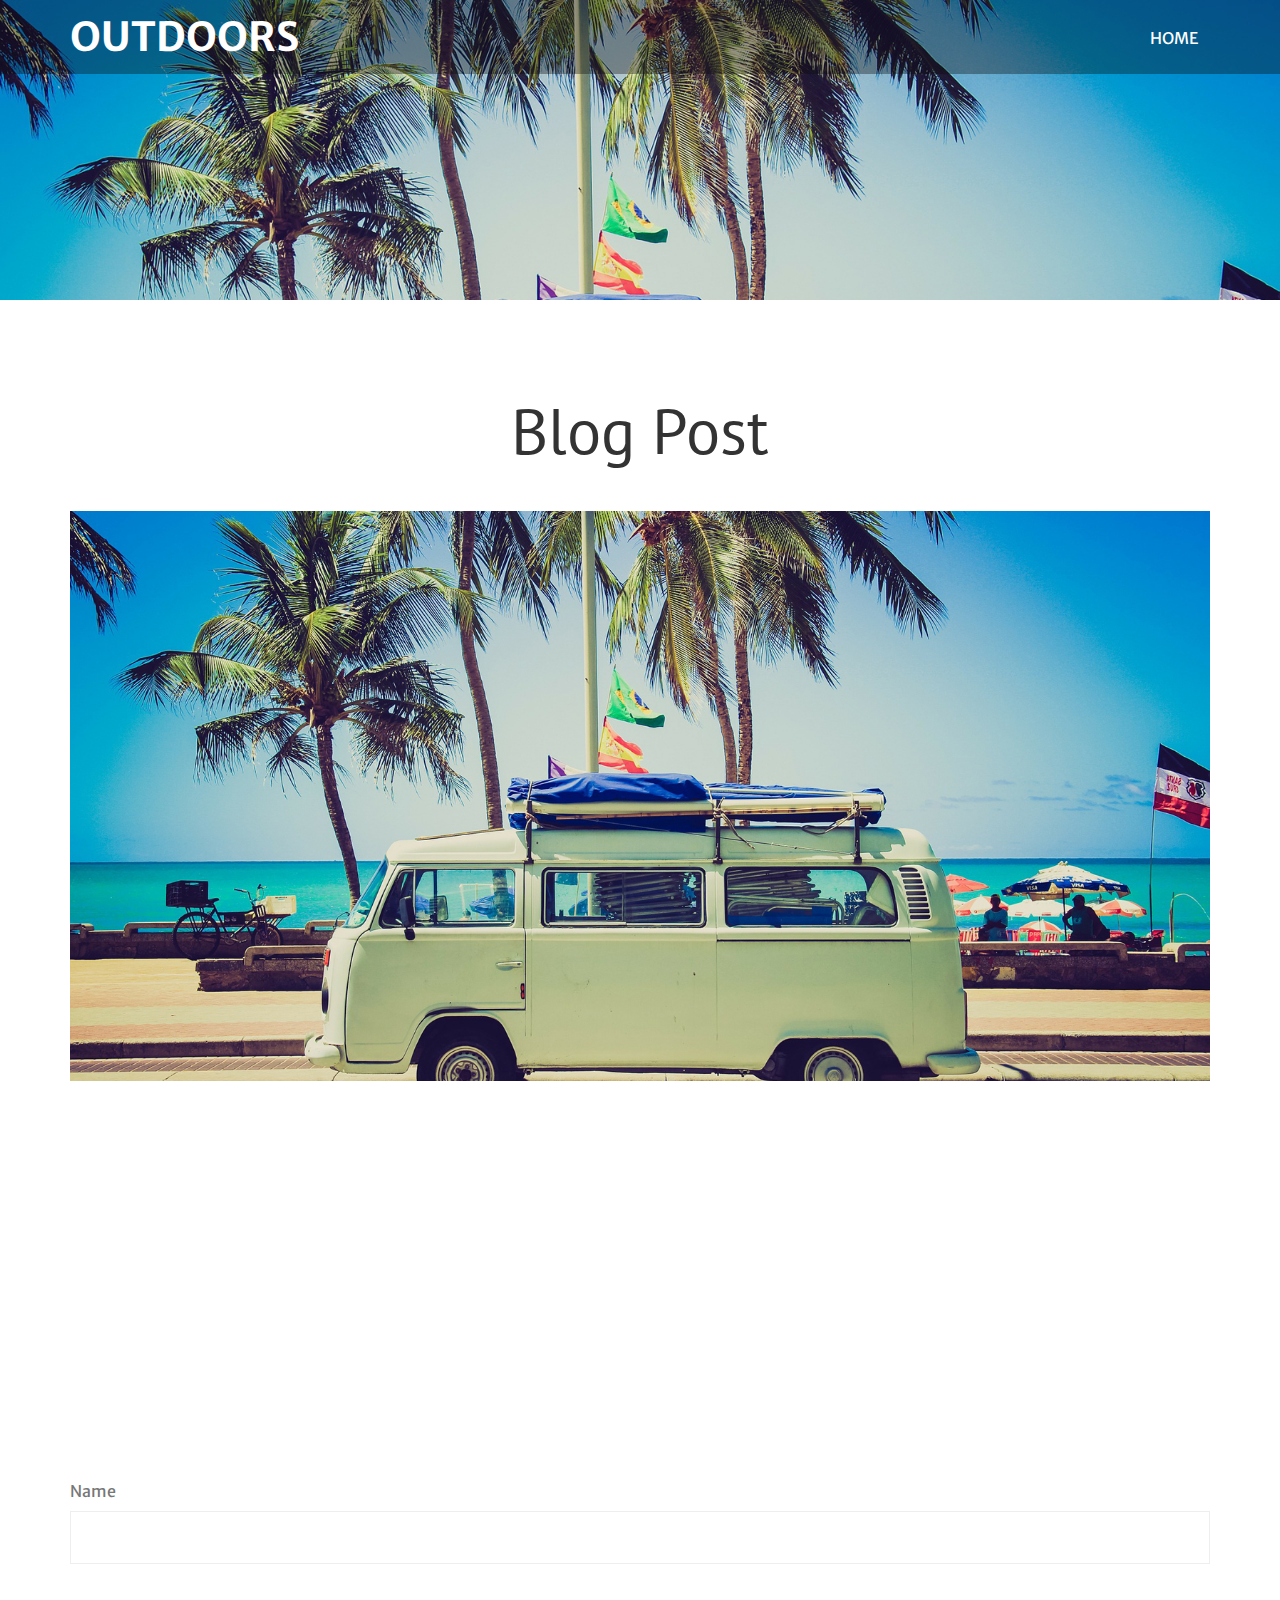
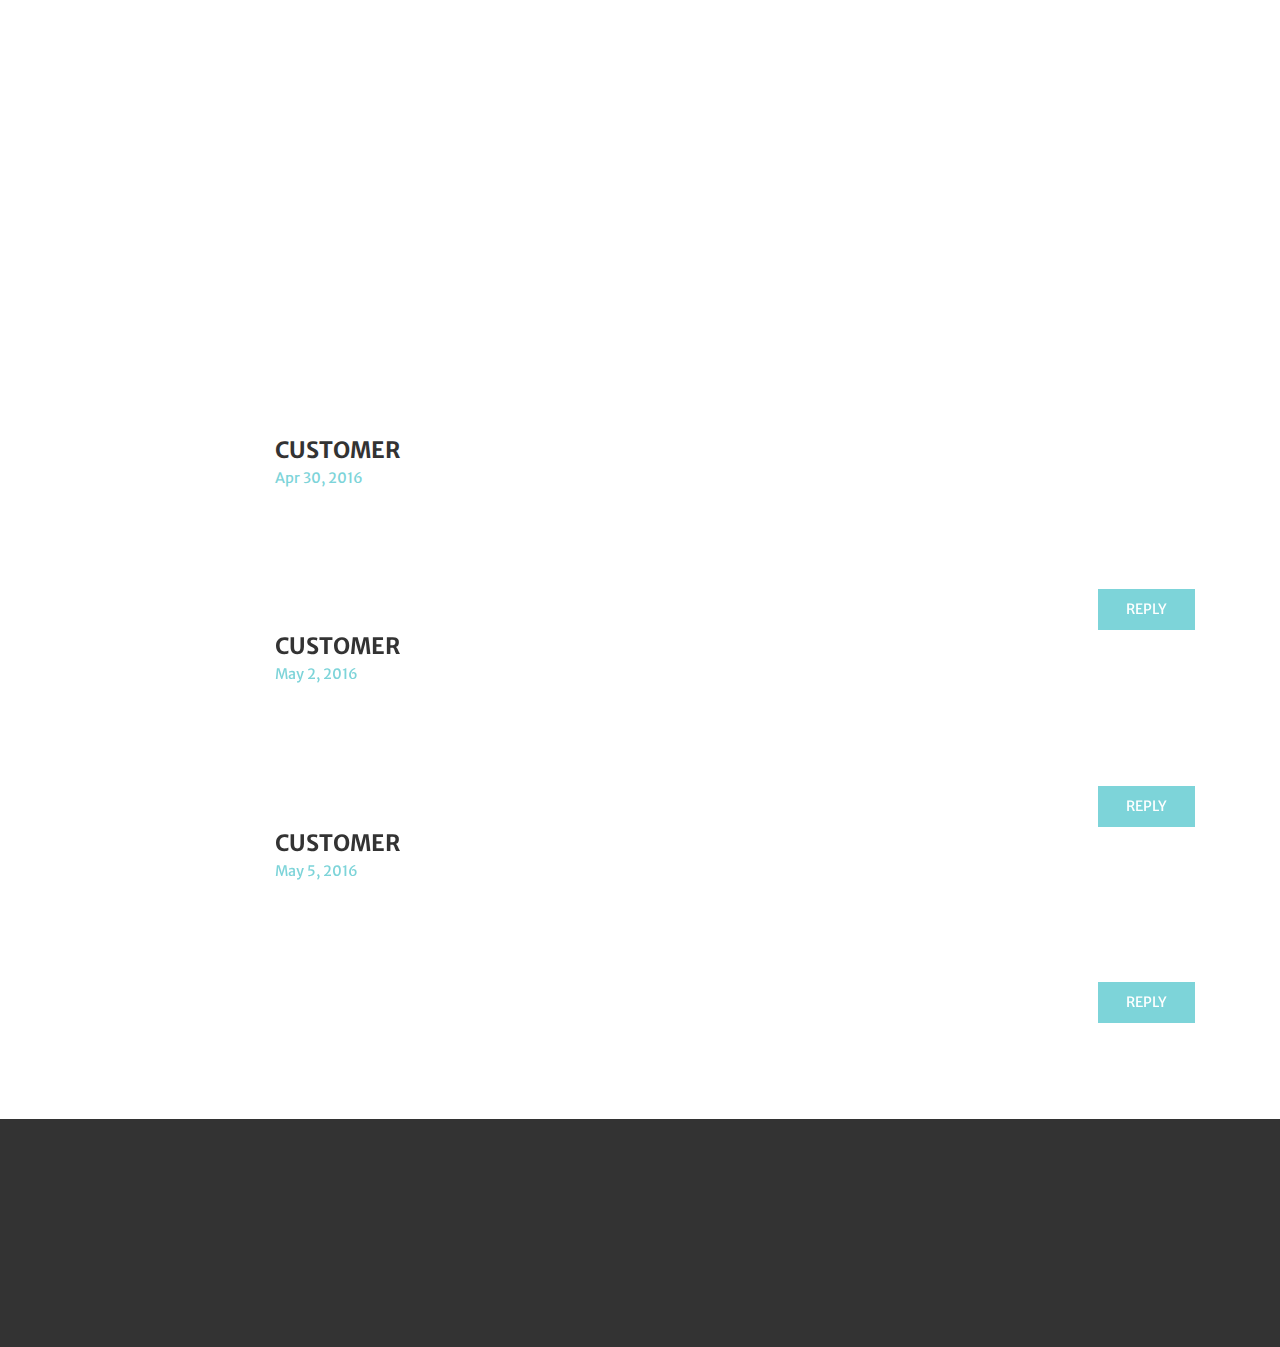
<file: templates/single.html>
<!DOCTYPE HTML>
<html>
<head>
    <title>Single</title>
    <meta name="viewport" content="width=device-width, initial-scale=1">
    <meta http-equiv="Content-Type" content="text/html; charset=utf-8"/>
    <meta name="keywords" content=""/>
    <script type="applisalonion/x-javascript">
         addEventListener("load", function() { setTimeout(hideURLbar, 0); }, false); function hideURLbar(){ window.scrollTo(0,1); }

    </script>
    <link href="../static/css/bootstrap.css" rel='stylesheet' type='text/css'/>
    <!-- Custom Theme files -->
    <link href="../static/css/iconeffects.css" rel='stylesheet' type='text/css'/>
    <link href="../static/css/style.css" rel='stylesheet' type='text/css'/>
    <link rel="stylesheet" href="../static/css/swipebox.css">
    <script src="../static/js/jquery-1.11.1.min.js"></script>
    <script type="text/javascript" src="../static/js/move-top.js"></script>
    <script type="text/javascript" src="../static/js/easing.js"></script>
    <!--/web-font-->
    <link href='http://fonts.useso.com/css?family=PT+Sans:400,400italic,700,700italic' rel='stylesheet' type='text/css'>
    <link href='http://fonts.useso.com/css?family=Merriweather+Sans:400,300,700' rel='stylesheet' type='text/css'>
    <!--/script-->
    <script type="text/javascript">
        jQuery(document).ready(function ($) {
            $(".scroll").click(function (event) {
                event.preventDefault();
                $('html,body').animate({scrollTop: $(this.hash).offset().top}, 900);
            });
        });
    </script>
    <!--animate-->
    <link href="../static/css/animate.css" rel="stylesheet" type="text/css" media="all">
    <script src="../static/js/wow.min.js"></script>
    <script>
        new WOW().init();
    </script>
    <!--//animate-->

</head>
<body>
<!--start-home-->
<div class="banner two" id="home">
    <div class="header-bottom">
        <div class="container">
            <div class="fixed-header">
                <!--logo-->
                <div class="logo">
                    <a href="index.html"><h1>O<span>utdoors</span></h1></a>
                </div>
                <!--//logo-->
                <div class="top-menu">
                    <span class="menu"> </span>
                    <nav class="link-effect-4" id="link-effect-4">
                        <ul>
                            <li class="active"><a data-hover="home" href="../templates/index.html">home</a></li>

                        </ul>
                    </nav>
                </div>
                <!-- script-for-menu -->
                <script>
                    $("span.menu").click(function () {
                        $(".top-menu ul").slideToggle("slow", function () {
                        });
                    });
                </script>
                <!-- script-for-menu -->

                <div class="clearfix"></div>
                <script>
                    $(document).ready(function () {
                        var navoffeset = $(".header-bottom").offset().top;
                        $(window).scroll(function () {
                            var scrollpos = $(window).scrollTop();
                            if (scrollpos >= navoffeset) {
                                $(".header-bottom").addClass("fixed");
                            } else {
                                $(".header-bottom").removeClass("fixed");
                            }
                        });

                    });
                </script>
            </div>
        </div>
    </div>
</div>

<!--blog-section-->
<div class="blog-section">
    <div class="container">
        <h2 class="single">Blog Post</h2>
        <div class="blog-top">
            <div class="blog-single">
                <div class="single-img">
                    <a href="#">
                        <img src="../static/images/banner.jpg" alt="">
                    </a>
                    <h3 class="wow slideInUp" data-wow-duration="1s" data-wow-delay=".3s">It is established fact that a
                        reader will distract.</h3>
                    <p class="post wow slideInDown" data-wow-duration="1s" data-wow-delay=".3s">Posted on Mar 30, 2016
                        by <a href="#">Admin</a></p>
                    <p Class="wow slideInUp" data-wow-duration="1s" data-wow-delay=".3s">Lorem ipsum dolor sit amet,
                        consectetur adipisicing elit, sed do eiusmod tempor incididunt ut labore,consectetur adipisicing
                        elit, sed do eiusmod tempor incididunt ut labore et dolore magna aliqua. Ut enim ad minim
                        veniam, quis nostrud exercitation ullamco laboris nisi ut aliquip ex ea commodo sed do eiusmod
                        tempor incididunt ut labore et dolore magna aliqua. Ut enim ad minim veniam, quis nostrud
                        exercitation consequat.Lorem ipsum dolor sit amet, consectetur adipisicing elit, sed do eiusmod
                        tempor incididunt ut labore,consectetur adipisicing elit, sed do eiusmod tempor incididunt ut
                        labore et dolore magna aliqua. Ut enim ad minim veniam, quis nostrud exercitation ullamco
                        laboris nisi ut aliquip ex ea commodo sed do eiusmod tempor incididunt ut labore et dolore magna
                        aliqua. Ut enim ad minim veniam, quis nostrud exercitation consequat.</p>
                </div>

            </div>
            <div class="single">
                <div class="leave">
                    <h4 class="wow slideInUp" data-wow-duration="1s" data-wow-delay=".3s">Leave a comment</h4>
                </div>
                <form id="commentform">
                    <p class="comment-form-author-name"><label for="author">Name</label>
                        <input id="author" name="author" type="text" value="" size="30" aria-required="true"
                               required="">
                    </p>
                    <p class="comment-form-email wow slideInDown" data-wow-duration="1s" data-wow-delay=".3s">
                        <label class="email">Email</label>
                        <input id="email" name="email" type="text" value="" size="30" aria-required="true" required="">
                    </p>
                    <p class="comment-form-comment wow slideInUp" data-wow-duration="1s" data-wow-delay=".3s">
                        <label class="comment">Comment</label>
                        <textarea></textarea>
                    </p>
                    <div class="clearfix"></div>
                    <p class="form-submit wow shake" data-wow-duration="1s" data-wow-delay=".3s">
                        <input name="submit" type="submit" id="submit" value="Send">
                    </p>
                    <div class="clearfix"></div>
                </form>
                <div class="single_grid2">
                    <h4 class="tz-title-4 tzcolor-blue wow slideInUp" data-wow-duration="1s" data-wow-delay=".3s">
                        Comments
                    </h4>
                    <ul class="list">
                        <li>
                            <div class="col-md-2 preview wow fadeInDown" data-wow-duration="1s" data-wow-delay=".3s"><a
                                    href="#"><img src="../static/images/co.png" class="img-responsive" alt=""></a></div>
                            <div class="col-md-10 data">
                                <div class="title"><a href="#">Customer</a><br><span class="m_14">Apr 30, 2016</span>
                                </div>
                                <p class="wow fadeInDown" data-wow-duration="1s" data-wow-delay=".3s">Lorem Ipsum is not
                                    simply random text. It has roots in a piece of classical Latin literature from 45
                                    BC, making it over 2000 years old. Richard McClintock, a Latin professor at
                                    Hampden-Sydney College in Virginia, looked up one of the more obscure Latin words,
                                    consectetur, from a Lorem Ipsum passage, and going through the cites of the word in
                                    classical literature</p>
                                <h5 class="m_26"><a href="#" class="hvr-bounce-to-bottom">Reply</a></h5>
                            </div>
                            <div class="clearfix"></div>
                        </li>
                        <li>
                            <div class="col-md-2 preview wow fadeInUp" data-wow-duration="1s" data-wow-delay=".3s"><a
                                    href="#"><img src="../static/images/co.png" class="img-responsive" alt=""></a></div>
                            <div class="col-md-10 data">
                                <div class="title"><a href="#">Customer</a><br><span class="m_14">May 2, 2016</span>
                                </div>
                                <p class="wow fadeInUp" data-wow-duration="1s" data-wow-delay=".3s">Lorem Ipsum is not
                                    simply random text. It has roots in a piece of classical Latin literature from 45
                                    BC, making it over 2000 years old. Richard McClintock, a Latin professor at
                                    Hampden-Sydney College in Virginia, looked up one of the more obscure Latin words,
                                    consectetur, from a Lorem Ipsum passage, and going through the cites of the word in
                                    classical literature</p>
                                <h5 class="m_26"><a href="#" class="hvr-bounce-to-bottom">Reply</a></h5>
                            </div>
                            <div class="clearfix"></div>
                        </li>
                        <li>
                            <div class="col-md-2 preview wow fadeInDown" data-wow-duration="1s" data-wow-delay=".3s"><a
                                    href="#"><img src="../static/images/co.png" class="img-responsive" alt=""></a></div>
                            <div class="col-md-10 data">
                                <div class="title"><a href="#">Customer</a><br><span class="m_14">May 5, 2016</span>
                                </div>
                                <p class="wow fadeInDown" data-wow-duration="1s" data-wow-delay=".3s">Lorem Ipsum is not
                                    simply random text. It has roots in a piece of classical Latin literature from 45
                                    BC, making it over 2000 years old. Richard McClintock, a Latin professor at
                                    Hampden-Sydney College in Virginia, looked up one of the more obscure Latin words,
                                    consectetur, from a Lorem Ipsum passage, and going through the cites of the word in
                                    classical literature</p>
                                <h5 class="m_26"><a href="#" class="hvr-bounce-to-bottom">Reply</a></h5>
                            </div>
                            <div class="clearfix"></div>
                        </li>
                    </ul>
                </div>
            </div>

        </div>
    </div>
</div>
<!--footer-->
<div class="footer text-center">
    <div class="container">
        <p class="copy-right wow fadeInUp" data-wow-duration="1s" data-wow-delay=".3s">Copyright &copy; 2016.Company
            name All rights reserved.<a target="_blank" href="http://www.freemoban.com/">www.freemoban.com</a></p>
        <ul class="social wow slideInDown" data-wow-duration="1s" data-wow-delay=".3s">
            <li><a href="#" class="tw"></a></li>
            <li><a href="#" class="fb"> </a></li>
            <li><a href="#" class="in"> </a></li>
            <li><a href="#" class="dott"></a></li>
            <div class="clearfix"></div>
        </ul>
    </div>
</div>
<!--start-smooth-scrolling-->
<script type="text/javascript">
    $(document).ready(function () {
        /*
        var defaults = {
              containerID: 'toTop', // fading element id
            containerHoverID: 'toTopHover', // fading element hover id
            scrollSpeed: 1200,
            easingType: 'linear'
         };
        */

        $().UItoTop({easingType: 'easeOutQuart'});

    });
</script>
<!--end-smooth-scrolling-->
<a href="#home" id="toTop" class="scroll" style="display: block;"> <span id="toTopHover"
                                                                         style="opacity: 1;"> </span></a>

</body>
</html>
</file>
<file: static/css/iconeffects.css>
@font-face {
	font-family: 'ecoicon';
	src:url('../fonts/ecoicons/ecoicon.eot');
	src:url('../fonts/ecoicons/ecoicon.eot?#iefix') format('embedded-opentype'),
		url('../fonts/ecoicons/ecoicon.woff') format('woff'),
		url('../fonts/ecoicons/ecoicon.ttf') format('truetype'),
		url('../fonts/ecoicons/ecoicon.svg#ecoicon') format('svg');
	font-weight: normal;
	font-style: normal;
}

.hi-icon-wrap {
	text-align: center;
	margin: 0 auto;
	padding: 2em 0 3em;
}

.hi-icon {
	display: inline-block;
	font-size: 0px;
	cursor: pointer;
	margin: 15px 30px;
	width: 90px;
    height: 90px;
	border-radius: 50%;
	-webkit-border-radius: 50%;
	-moz-border-radius: 50%;
	-o-border-radius: 50%;
	text-align: center;
	position: relative;
	z-index: 1;
	color: #fff;
}

.hi-icon:after {
	pointer-events: none;
	position: absolute;
	width: 100%;
	height: 100%;
	border-radius: 50%;
	content: '';
	-webkit-box-sizing: content-box; 
	-moz-box-sizing: content-box; 
	box-sizing: content-box;
}

.hi-icon:before {
	font-family: 'ecoicon';
	speak: none;
	font-size: 48px;
	line-height: 90px;
	font-style: normal;
	font-weight: normal;
	font-variant: normal;
	text-transform: none;
	display: block;
	-webkit-font-smoothing: antialiased;
}

.hi-icon-mobile:before {
	content: "\e009";
}

.hi-icon-screen:before {
	content: "\e00a";
}

.hi-icon-earth:before {
	content: "\e002";
}

.hi-icon-support:before {
	content: "\e000";
}

.hi-icon-locked:before {
	content: "\e001";
}

.hi-icon-cog:before {
	content: "\e003";
}

.hi-icon-clock:before {
	content: "\e004";
}

.hi-icon-videos:before {
	content: "\e005";
}

.hi-icon-list:before {
	content: "\e006";
}

.hi-icon-refresh:before {
	content: "\e007";
}

.hi-icon-images:before {
	content: "\e008";
}

.hi-icon-pencil:before {
	content: "\e00b";
}

.hi-icon-link:before {
	content: "\e00c";
}

.hi-icon-mail:before {
	content: "\e00d";
}

.hi-icon-location:before {
	content: "\e00e";
}

.hi-icon-archive:before {
	content: "\e00f";
}

.hi-icon-chat:before {
	content: "\e010";
}

.hi-icon-bookmark:before {
	content: "\e011";
}

.hi-icon-user:before {
	content: "\e012";
}

.hi-icon-contract:before {
	content: "\e013";
}

.hi-icon-star:before {
	content: "\e014";
}

/* Effect 1 */
.hi-icon-effect-1 .hi-icon {
	background: rgba(255,255,255,0.1);
	-webkit-transition: background 0.2s, color 0.2s;
	-moz-transition: background 0.2s, color 0.2s;
	transition: background 0.2s, color 0.2s;
}

.hi-icon-effect-1 .hi-icon:after {
	top: -7px;
	left: -7px;
	padding: 7px;
	box-shadow: 0 0 0 4px #fff;
	-webkit-transition: -webkit-transform 0.2s, opacity 0.2s;
	-webkit-transform: scale(.8);
	-moz-transition: -moz-transform 0.2s, opacity 0.2s;
	-moz-transform: scale(.8);
	-ms-transform: scale(.8);
	transition: transform 0.2s, opacity 0.2s;
	transform: scale(.8);
	opacity: 0;
}

/* Effect 1a */
.hi-icon-effect-1a .hi-icon:hover {
	background: rgba(255,255,255,1);
	color: #41ab6b;
}

.hi-icon-effect-1a .hi-icon:hover:after {
	-webkit-transform: scale(1);
	-moz-transform: scale(1);
	-ms-transform: scale(1);
	transform: scale(1);
	opacity: 1;
}

/* Effect 1b */
.hi-icon-effect-1b .hi-icon:hover {
	background: rgba(255,255,255,1);
	color: #41ab6b;
}

.hi-icon-effect-1b .hi-icon:after {
	-webkit-transform: scale(1.2);
	-moz-transform: scale(1.2);
	-ms-transform: scale(1.2);
	transform: scale(1.2);
}

.hi-icon-effect-1b .hi-icon:hover:after {
	-webkit-transform: scale(1);
	-moz-transform: scale(1);
	-ms-transform: scale(1);
	transform: scale(1);
	opacity: 1;
}

/* Effect 2 */
.hi-icon-effect-2 .hi-icon {
	color: #eea303;
	box-shadow: 0 0 0 3px #fff;
	-webkit-transition: color 0.3s;
	-moz-transition: color 0.3s;
	transition: color 0.3s;
}

.hi-icon-effect-2 .hi-icon:after {
	top: -2px;
	left: -2px;
	padding: 2px;
	z-index: -1;
	background: #fff;
	-webkit-transition: -webkit-transform 0.2s, opacity 0.2s;
	-moz-transition: -moz-transform 0.2s, opacity 0.2s;
	transition: transform 0.2s, opacity 0.2s;
}

/* Effect 2a */
.hi-icon-effect-2a .hi-icon:hover {
	color: #eea303;
}

.hi-icon-effect-2a .hi-icon:hover:after {
	-webkit-transform: scale(0.85);
	-moz-transform: scale(0.85);
	-ms-transform: scale(0.85);
	transform: scale(0.85);
}

/* Effect 2b */
.hi-icon-effect-2b .hi-icon:hover:after {
	-webkit-transform: scale(0);
	-moz-transform: scale(0);
	-ms-transform: scale(0);
	transform: scale(0);
	opacity: 0;
	-webkit-transition: -webkit-transform 0.4s, opacity 0.2s;
	-moz-transition: -moz-transform 0.4s, opacity 0.2s;
	transition: transform 0.4s, opacity 0.2s;
}

.hi-icon-effect-2b .hi-icon:hover {
	color: #fff;
}

/* Effect 3 */
.hi-icon-effect-3 .hi-icon {
	box-shadow: 0 0 0 4px #fff;
	-webkit-transition: color 0.3s;
	-moz-transition: color 0.3s;
	transition: color 0.3s;
}

.hi-icon-effect-3 .hi-icon:after {
	top: -2px;
	left: -2px;
	padding: 2px;
	z-index: -1;
	background: #fff;
	-webkit-transition: -webkit-transform 0.2s, opacity 0.3s;
	-moz-transition: -moz-transform 0.2s, opacity 0.3s;
	transition: transform 0.2s, opacity 0.3s;
}

/* Effect 3a */
.hi-icon-effect-3a .hi-icon {
	color: #f06060;
}

.hi-icon-effect-3a .hi-icon:hover {
	color: #fff;
}

.hi-icon-effect-3a .hi-icon:hover:after {
	-webkit-transform: scale(1.3);
	-moz-transform: scale(1.3);
	-ms-transform: scale(1.3);
	transform: scale(1.3);
	opacity: 0;
}

/* Effect 3b */
.hi-icon-effect-3b .hi-icon {
	color: #fff;
}

.hi-icon-effect-3b .hi-icon:hover {
	color: #f06060;
}

.hi-icon-effect-3b .hi-icon:after {
	-webkit-transform: scale(1.3);
	-moz-transform: scale(1.3);
	-ms-transform: scale(1.3);
	transform: scale(1.3);
	opacity: 0;
}

.hi-icon-effect-3b .hi-icon:hover:after {
	-webkit-transform: scale(1);
	-moz-transform: scale(1);
	-ms-transform: scale(1);
	transform: scale(1);
	opacity: 1;
}

/* Effect 4 */
.hi-icon-effect-4 .hi-icon {
	width: 92px;
	height: 92px;
	box-shadow: 0 0 0 4px rgba(255,255,255,1);	
}

.hi-icon-effect-4a .hi-icon {
	-webkit-transition: box-shadow 0.2s;
	-moz-transition: box-shadow 0.2s;
	transition: box-shadow 0.2s;
}

.hi-icon-effect-4 .hi-icon:before {
	line-height: 92px;
}

.hi-icon-effect-4 .hi-icon:after {
	top: -4px;
	left: -4px;
	padding: 0;
	z-index: 10;
	border: 4px dashed #fff;
}

.hi-icon-effect-4 .hi-icon:hover {
	box-shadow: 0 0 0 0 rgba(255,255,255,0);
	color: #fff;
}

/* Effect 4b */
.hi-icon-effect-4b .hi-icon:hover {
	-webkit-transition: box-shadow 0.2s;
	-moz-transition: box-shadow 0.2s;
	transition: box-shadow 0.2s;
}

.hi-icon-effect-4b .hi-icon:hover:after {
	-webkit-animation: spinAround 9s linear infinite;
	-moz-animation: spinAround 9s linear infinite;
	animation: spinAround 9s linear infinite;
}

@-webkit-keyframes spinAround {
	from {
		-webkit-transform: rotate(0deg)
	}
	to {
		-webkit-transform: rotate(360deg);
	}
}
@-moz-keyframes spinAround {
	from {
		-moz-transform: rotate(0deg)
	}
	to {
		-moz-transform: rotate(360deg);
	}
}
@keyframes spinAround {
	from {
		transform: rotate(0deg)
	}
	to {
		transform: rotate(360deg);
	}
}

/* Effect 5 */
.hi-icon-effect-5 .hi-icon {
	box-shadow: 0 0 0 4px rgba(255,255,255,1);
	overflow: hidden;
	-webkit-transition: background 0.3s, color 0.3s, box-shadow 0.3s;
	-moz-transition: background 0.3s, color 0.3s, box-shadow 0.3s;
	transition: background 0.3s, color 0.3s, box-shadow 0.3s;
}

.hi-icon-effect-5 .hi-icon:after {
	display: none;
}

.hi-icon-effect-5 .hi-icon:hover {
	background: rgba(255,255,255,1);
	color: #702fa8;
	box-shadow: 0 0 0 8px rgba(255,255,255,0.3);
}

.hi-icon-effect-5a .hi-icon:hover:before {
	-webkit-animation: toRightFromLeft 0.3s forwards;
	-moz-animation: toRightFromLeft 0.3s forwards;
	animation: toRightFromLeft 0.3s forwards;
}

@-webkit-keyframes toRightFromLeft {
	49% {
		-webkit-transform: translate(100%);
	}
	50% {
		opacity: 0;
		-webkit-transform: translate(-100%);
	}
	51% {
		opacity: 1;
	}
}
@-moz-keyframes toRightFromLeft {
	49% {
		-moz-transform: translate(100%);
	}
	50% {
		opacity: 0;
		-moz-transform: translate(-100%);
	}
	51% {
		opacity: 1;
	}
}
@keyframes toRightFromLeft {
	49% {
		transform: translate(100%);
	}
	50% {
		opacity: 0;
		transform: translate(-100%);
	}
	51% {
		opacity: 1;
	}
}

.hi-icon-effect-5b .hi-icon:hover:before {
	-webkit-animation: toLeftFromRight 0.3s forwards;
	-moz-animation: toLeftFromRight 0.3s forwards;
	animation: toLeftFromRight 0.3s forwards;
}

@-webkit-keyframes toLeftFromRight {
	49% {
		-webkit-transform: translate(-100%);
	}
	50% {
		opacity: 0;
		-webkit-transform: translate(100%);
	}
	51% {
		opacity: 1;
	}
}
@-moz-keyframes toLeftFromRight {
	49% {
		-moz-transform: translate(-100%);
	}
	50% {
		opacity: 0;
		-moz-transform: translate(100%);
	}
	51% {
		opacity: 1;
	}
}
@keyframes toLeftFromRight {
	49% {
		transform: translate(-100%);
	}
	50% {
		opacity: 0;
		transform: translate(100%);
	}
	51% {
		opacity: 1;
	}
}

.hi-icon-effect-5c .hi-icon:hover:before {
	-webkit-animation: toTopFromBottom 0.3s forwards;
	-moz-animation: toTopFromBottom 0.3s forwards;
	animation: toTopFromBottom 0.3s forwards;
}

@-webkit-keyframes toTopFromBottom {
	49% {
		-webkit-transform: translateY(-100%);
	}
	50% {
		opacity: 0;
		-webkit-transform: translateY(100%);
	}
	51% {
		opacity: 1;
	}
}
@-moz-keyframes toTopFromBottom {
	49% {
		-moz-transform: translateY(-100%);
	}
	50% {
		opacity: 0;
		-moz-transform: translateY(100%);
	}
	51% {
		opacity: 1;
	}
}
@keyframes toTopFromBottom {
	49% {
		transform: translateY(-100%);
	}
	50% {
		opacity: 0;
		transform: translateY(100%);
	}
	51% {
		opacity: 1;
	}
}

.hi-icon-effect-5d .hi-icon:hover:before {
	-webkit-animation: toBottomFromTop 0.3s forwards;
	-moz-animation: toBottomFromTop 0.3s forwards;
	animation: toBottomFromTop 0.3s forwards;
}

@-webkit-keyframes toBottomFromTop {
	49% {
		-webkit-transform: translateY(100%);
	}
	50% {
		opacity: 0;
		-webkit-transform: translateY(-100%);
	}
	51% {
		opacity: 1;
	}
}
@-moz-keyframes toBottomFromTop {
	49% {
		-moz-transform: translateY(100%);
	}
	50% {
		opacity: 0;
		-moz-transform: translateY(-100%);
	}
	51% {
		opacity: 1;
	}
}
@keyframes toBottomFromTop {
	49% {
		transform: translateY(100%);
	}
	50% {
		opacity: 0;
		transform: translateY(-100%);
	}
	51% {
		opacity: 1;
	}
}

/* Effect 6 */
.hi-icon-effect-6 .hi-icon {
	box-shadow: 0 0 0 4px rgba(255,255,255,1);
	-webkit-transition: background 0.2s, color 0.2s;
	-moz-transition: background 0.2s, color 0.2s;
	transition: background 0.2s, color 0.2s;
}

.hi-icon-effect-6 .hi-icon:hover {
	background: rgba(255,255,255,1);
	color: #64bb5d;
}

.hi-icon-effect-6 .hi-icon:hover:before {
	-webkit-animation: spinAround 2s linear infinite;
	-moz-animation: spinAround 2s linear infinite;
	animation: spinAround 2s linear infinite;
}

/* Effect 7 */
.hi-icon-effect-7 .hi-icon {
	box-shadow: 0 0 0 4px rgba(255,255,255,1);
	-webkit-transition: background 0.2s, color 0.2s;
	-moz-transition: background 0.2s, color 0.2s;
	transition: background 0.2s, color 0.2s;	
}

.hi-icon-effect-7 .hi-icon:hover {
	color: #fff;
}

.hi-icon-effect-7 .hi-icon:after {
	top: -8px;
	left: -8px;
	padding: 8px;
	z-index: -1;
	opacity: 0;
}

/* Effect 7a */
.hi-icon-effect-7a .hi-icon:after {
	box-shadow: 0 0 0 rgba(255,255,255,1);
	-webkit-transition: opacity 0.2s, box-shadow 0.2s;
	-moz-transition: opacity 0.2s, box-shadow 0.2s;
	transition: opacity 0.2s, box-shadow 0.2s;
}

.hi-icon-effect-7a .hi-icon:hover:after {
	opacity: 1;
	box-shadow: 3px 3px 0 rgba(255,255,255,1);
}

.hi-icon-effect-7a .hi-icon:before {
	-webkit-transform: scale(0.8);
	-moz-transform: scale(0.8);
	-ms-transform: scale(0.8);
	transform: scale(0.8);
	opacity: 0.7;
	-webkit-transition: -webkit-transform 0.2s, opacity 0.2s;
	-moz-transition: -moz-transform 0.2s, opacity 0.2s;
	transition: transform 0.2s, opacity 0.2s;
}

.hi-icon-effect-7a .hi-icon:hover:before {
	-webkit-transform: scale(1);
	-moz-transform: scale(1);
	-ms-transform: scale(1);
	transform: scale(1);
	opacity: 1;
}

/* Effect 7b */
.hi-icon-effect-7b .hi-icon:after {
	box-shadow: 3px 3px rgba(255,255,255,1);
	-webkit-transform: rotate(-90deg);
	-moz-transform: rotate(-90deg);
	-ms-transform: rotate(-90deg);
	transform: rotate(-90deg);
	-webkit-transition: opacity 0.2s, -webkit-transform 0.2s;
	-moz-transition: opacity 0.2s, -moz-transform 0.2s;
	transition: opacity 0.2s, transform 0.2s;
}

.hi-icon-effect-7b .hi-icon:hover:after {
	opacity: 1;
	-webkit-transform: rotate(0deg);
	-moz-transform: rotate(0deg);
	-ms-transform: rotate(0deg);
	transform: rotate(0deg);
}

.hi-icon-effect-7b .hi-icon:before {
	-webkit-transform: scale(0.8);
	-moz-transform: scale(0.8);
	-ms-transform: scale(0.8);
	transform: scale(0.8);
	opacity: 0.7;
	-webkit-transition: -webkit-transform 0.2s, opacity 0.2s;
	-moz-transition: -moz-transform 0.2s, opacity 0.2s;
	transition: transform 0.2s, opacity 0.2s;
}

.hi-icon-effect-7b .hi-icon:hover:before {
	-webkit-transform: scale(1);
	-moz-transform: scale(1);
	-ms-transform: scale(1);
	transform: scale(1);
	opacity: 1;
}

/* Effect 8 */
.hi-icon-effect-8 .hi-icon {
	background: rgba(255,255,255,0.1);
	-webkit-transition: -webkit-transform ease-out 0.1s, background 0.2s;
	-moz-transition: -moz-transform ease-out 0.1s, background 0.2s;
	transition: transform ease-out 0.1s, background 0.2s;
}

.hi-icon-effect-8 .hi-icon:after {
	top: 0;
	left: 0;
	padding: 0;
	z-index: -1;
	box-shadow: 0 0 0 2px rgba(255,255,255,0.1);
	opacity: 0;
	-webkit-transform: scale(0.9);
	-moz-transform: scale(0.9);
	-ms-transform: scale(0.9);
	transform: scale(0.9);
}

.hi-icon-effect-8 .hi-icon:hover {
	background: rgba(255,255,255,0.05);
	-webkit-transform: scale(0.93);
	-moz-transform: scale(0.93);
	-ms-transform: scale(0.93);
	transform: scale(0.93);
	color: #fff;
}

.hi-icon-effect-8 .hi-icon:hover:after {
	-webkit-animation: sonarEffect 1.3s ease-out 75ms;
	-moz-animation: sonarEffect 1.3s ease-out 75ms;
	animation: sonarEffect 1.3s ease-out 75ms;
}

@-webkit-keyframes sonarEffect {
	0% {
		opacity: 0.3;
	}
	40% {
		opacity: 0.5;
		box-shadow: 0 0 0 2px rgba(255,255,255,0.1), 0 0 10px 10px #3851bc, 0 0 0 10px rgba(255,255,255,0.5);
	}
	100% {
		box-shadow: 0 0 0 2px rgba(255,255,255,0.1), 0 0 10px 10px #3851bc, 0 0 0 10px rgba(255,255,255,0.5);
		-webkit-transform: scale(1.5);
		opacity: 0;
	}
}
@-moz-keyframes sonarEffect {
	0% {
		opacity: 0.3;
	}
	40% {
		opacity: 0.5;
		box-shadow: 0 0 0 2px rgba(255,255,255,0.1), 0 0 10px 10px #3851bc, 0 0 0 10px rgba(255,255,255,0.5);
	}
	100% {
		box-shadow: 0 0 0 2px rgba(255,255,255,0.1), 0 0 10px 10px #3851bc, 0 0 0 10px rgba(255,255,255,0.5);
		-moz-transform: scale(1.5);
		opacity: 0;
	}
}
@keyframes sonarEffect {
	0% {
		opacity: 0.3;
	}
	40% {
		opacity: 0.5;
		box-shadow: 0 0 0 2px rgba(255,255,255,0.1), 0 0 10px 10px #3851bc, 0 0 0 10px rgba(255,255,255,0.5);
	}
	100% {
		box-shadow: 0 0 0 2px rgba(255,255,255,0.1), 0 0 10px 10px #3851bc, 0 0 0 10px rgba(255,255,255,0.5);
		transform: scale(1.5);
		opacity: 0;
	}
}

/* Effect 9 */
.hi-icon-effect-9 .hi-icon {
	-webkit-transition: box-shadow 0.2s;
	-moz-transition: box-shadow 0.2s;
	transition: box-shadow 0.2s;
}

.hi-icon-effect-9 .hi-icon:after {
	top: 0;
	left: 0;
	padding: 0;
	box-shadow: 0 0 0 3px #000;
	-webkit-transition: -webkit-transform 0.2s, opacity 0.2s;
	-moz-transition: -moz-transform 0.2s, opacity 0.2s;
	transition: transform 0.2s, opacity 0.2s;
}

/* Effect 9a */
.hi-icon-effect-9a .hi-icon:hover:after {
	-webkit-transform: scale(0.85);
	-moz-transform: scale(0.85);
	-ms-transform: scale(0.85);
	transform: scale(0.85);
	opacity: 0.5;
}

.hi-icon-effect-9a .hi-icon:hover {
	box-shadow: 0 0 0 10px #333;
	color: #fff;
}

/* Effect 9b */
.hi-icon-effect-9b .hi-icon:hover:after {
	-webkit-transform: scale(0.85);
	-moz-transform: scale(0.85);
	-ms-transform: scale(0.85);
	transform: scale(0.85);
}

.hi-icon-effect-9b .hi-icon:hover {
	box-shadow: 0 0 0 10px #333;
	color: #fff;
}
</file>
<file: static/css/style.css>
body a {
  transition: 0.5s all;
  -webkit-transition: 0.5s all;
  -o-transition: 0.5s all;
  -moz-transition: 0.5s all;
  -ms-transition: 0.5s all;
}
html, body{
	font-family: 'Merriweather Sans', sans-serif;
	font-size: 100%;
	background: #ffffff;
}
a:hover{
 text-decoration:none;
}
input[type="button"],input[type="submit"],li.parallelogram{
	transition:0.5s all;
	-webkit-transition:0.5s all;
	-moz-transition:0.5s all;
	-o-transition:0.5s all;
	-ms-transition:0.5s all;
}
h1,h2,h3,h4,h5,h6{
	margin:0;	
	font-family: 'PT Sans', sans-serif;
}	
p{
	margin:0;
	font-family: 'Merriweather Sans', sans-serif;
}
ul{
	margin:0;
	padding:0;
}
label{
	margin:0;
}
/*-- header --*/
.banner {
    background: url(../images/banner.jpg) no-repeat 0px 0px;
    background-size: cover;
    -webkit-background-size: cover;
    -moz-background-size: cover;
    -o-background-size: cover;
    -ms-background-size: cover;
    min-height:800px;
	position:relative;
}
.down {
      position: absolute;
    left: 46%;
    top: 92%;

}
/*--head-top--*/
.logo{
  float:left;
}
.phone {
    float: right;
}
.logo a{
 display:block;
}
.logo a h1{
	color: #fff;
    font-family: 'Merriweather Sans', sans-serif;
    font-size: 2.5em;
    font-weight: bold;
    text-transform: uppercase;
}
/*--header--*/
/*-- sticky-nav --*/
.header-bottom {
   padding: 0.5em 0em;
    background-color:none;
    margin: 0 auto;
    width: 100%;
    text-align: center;
	background-color: rgba(12, 12, 12, 0.36);
	padding:15px 0px;
}
.fixed{
	top: 0;
	width: 100%;
	margin: 0 auto;
	left:0%;
	z-index:9999;
}
/*-- sticky-nav --*/
.top-menu {
    float: right;
    margin-top: 0.75em;
}
.top-menu ul{
	margin:0;
	padding:0;
}
.top-menu li {		
	text-transform:uppercase;
	display:inline-block;
}
.top-menu li a{
	color:#FFFFFF;
	text-decoration:none;
	display:block;
	padding:0;
	font-weight:400;
	font-size:1em;
}	
.top-menu li a.active{
  color: #fff200;
  }
/*-- nav-hover --*/
.link-effect-4 a {
  padding: 0 10px;
  margin:0 12px;
  color: #797878;
  text-shadow: none;
  position: relative;
}
.link-effect-4 a::before {
      position: absolute;
    top: 0;
    left: -10px;
    overflow: hidden;
    padding: 0 10px;
    max-height: 0;
    color:#7ccfd7;
    content: attr(data-hover);
    -webkit-transition: max-height 0.5s;
    -moz-transition: max-height 0.5s;
    transition: max-height 0.5s;
}
.link-effect-4 a:hover::before {
  max-height: 100%;
}
/*-- //nav-hover --*/

@media only screen and (max-width :800px) {
	span.menu {
	  width: 35px;
	  height: 35px;
	  background: url(../images/nav.png)no-repeat 0px 0px;
	  display: inline-block;
	  float: right;
	  cursor: pointer;
	  margin: 32px 3px;
	}
	.top-menu {
		float: none;
		margin-top: 0em;
	}
	.top-menu  ul{
		display:none;
	}
	.top-menu  ul li {
		display:block;
		margin-right:0;
	}
	.top-menu  span.menu{
		display:block;
	}
	.top-menu ul {
		margin: 103px 0;
		padding: 2% 0;
		z-index: 99999;
		position: absolute;
		width: 92%;
		background: #7dd4d9;
		text-align: center;
	}
	.top-menu li a {
	  padding: 0.5em;
	  font-weight: 400;
	  font-size:0.9em;
	  }
	.top-menu ul li a {
	  font-size: 0.9em;
	  display: inline-block;
	}
	.link-effect-4 a::before {
		position: absolute;
		top: 6px;
		left: -3px;
		overflow: hidden;
		padding: 0 10px;
		max-height: 0;
		color: #333;
	}
}
/*--slider--*/
#slider2,
#slider3 {
  box-shadow: none;
  -moz-box-shadow: none;
  -webkit-box-shadow: none;
  margin: 0 auto;
}
.rslides_tabs li:first-child {
  margin-left: 0;
}
.rslides_tabs .rslides_here a {
  background: rgba(255,255,255,.1);
  color: #fff;
  font-weight: bold;
}
.events {
  list-style: none;
}
.callbacks_container {
  position: relative;
  float: left;
  width: 100%;
}
.callbacks {
  position: relative;
  list-style: none;
  overflow: hidden;
  width: 100%;
  padding: 0;
  margin: 0;
}
.callbacks li {
  position: absolute;
  width: 100%;
}
.callbacks img {
  position: relative;
  z-index: 1;
  height: auto;
  border: 0;
}
.callbacks .caption {
	display: block;
	position: absolute;
	z-index: 2;
	font-size: 20px;
	text-shadow: none;
	color: #fff;
	left: 0;
	right: 0;
	padding: 10px 20px;
	margin: 0;
	max-width: none;
	top: 10%;
	text-align: center;
}
.callbacks_nav {
  position: absolute;
  -webkit-tap-highlight-color: rgba(0,0,0,0);
  top: 82%;
  left: 0;
  opacity: 0.6;
  z-index: 3;
  text-indent: -9999px;
  overflow: hidden;
  text-decoration: none;
  width:52px;
  height: 52px;
  background: transparent url("../images/arrows.png") no-repeat left top;
  margin-top: 4%;
}
 .callbacks_nav:hover{
  	opacity: 0.3;
  }
.callbacks_nav.next {
  left: auto;
    background-position: right top;
  left: 95.5%;
 }
 .callbacks_nav.prev {
	right: auto;
	background-position:left top;
	left: 91%;
}
#slider3-pager a {
  display: inline-block;
}
#slider3-pager span{
  float: left;
}
#slider3-pager span{
	width:100px;
	height:15px;
	background:#fff;
	display:inline-block;
	border-radius:30em;
	opacity:0.6;
}
#slider3-pager .rslides_here a {
  background: #FFF;
  border-radius:30em;
  opacity:1;
}
#slider3-pager a {
  padding: 0;
}
#slider3-pager li{
	display:inline-block;
}
.rslides {
  position: relative;
  list-style: none;
  overflow: hidden;
  width: 100%;
  padding: 0;
}
.rslides li {
  -webkit-backface-visibility: hidden;
  position: absolute;
  display:none;
  width: 100%;
  left: 0;
  top: 0;
}
.rslides li{
  position: relative;
  display: block;
  float: left;
}
.rslides img {
  height: auto;
  border: 0;
  }
.callbacks_tabs{
    list-style: none;
    position: absolute;
    bottom: -8%;
    z-index: 999;
    left: 47%;
    padding: 0;
    margin: 0;
    display: block;
}
.slider-top span{
	font-weight:600;
}
.callbacks_tabs li{
  display: inline-block;
  margin: 0 .3em;
}
@media screen and (max-width: 600px) {
  .callbacks_nav {
    top: 47%;
    }
}
/*----*/
.callbacks_tabs a{
 visibility: hidden;
}
.callbacks_tabs a:after {
    content: "\f111";
  font-size: 0;
  font-family: FontAwesome;
  visibility: visible;
  display: block;
  height: 15px;
  width: 15px;
  display: inline-block;
  background: #fff;
  border: 2px solid #fff;
  border-radius:50%;
  -webkit-border-radius:50%;
  -o-border-radius:50%;
  -moz-border-radius:50%;
  -ms-border-radius:50%;
}
.callbacks_here a:after{
     background:#000;
    border: 2px solid #000;
}
.banner-info {
    padding: 5em 2em;
    width: 59%;
    text-align: left;
	margin:16% 0 0 14%;
    background: rgba(0, 0, 0, 0.48);
}
.banner-info h2{
    font-size: 3em;
    font-weight: 400;
    color:#fff;
	margin:0;
	margin-bottom:0.8em;
}
.banner-info h3 {
    font-size: 3em;
    font-weight: 400;
    color:#fff;
	margin:0;
	margin-bottom:0.8em;
}
.banner-info p {
    color: #fff;
    font-size:1em;
	font-weight:bold;
}
.banner-info a{
	font-size:14px;
	padding:7px 15px;
	color:#fff;
	border:1px solid #fff;
	display:inline-block;
	margin-top:30px;
}
.arrows{
	    position:relative;
		color:#7dd4d9;
		font-size:2em;
}
.arrows:before{
      content: '';
    position: absolute;
    bottom: 48%;
    left: 22.5%;
    background: #fff;
    width: 22%;
    height: 3px;
}
.arrows:after{
    content: '';
    position: absolute;
	bottom: 48%;
    right: 22.5%;
    background: #fff;
     width: 22%;
    height: 3px;
}
/* Bounce To Bottom */
.hvr-bounce-to-bottom {
  display: inline-block;
  vertical-align: middle;
  -webkit-transform: translateZ(0);
  transform: translateZ(0);
  box-shadow: 0 0 1px rgba(0, 0, 0, 0);
  -webkit-backface-visibility: hidden;
  backface-visibility: hidden;
  -moz-osx-font-smoothing: grayscale;
  position: relative;
  -webkit-transition-property: color;
  transition-property: color;
  -webkit-transition-duration: 0.5s;
  transition-duration: 0.5s;
}
.hvr-bounce-to-bottom:before {
    content: "";
    position: absolute;
    z-index: -1;
    top: 0;
    left: 0;
    right: 0;
    bottom: 0;
    background: rgb(18, 184, 199);
    -webkit-transform: scaleY(0);
    transform: scaleY(0);
    -webkit-transform-origin: 50% 0;
    transform-origin: 50% 0;
    -webkit-transition-property: transform;
    transition-property: transform;
    -webkit-transition-duration: 0.5s;
    transition-duration: 0.5s;
    -webkit-transition-timing-function: ease-out;
    transition-timing-function: ease-out;
}
.hvr-bounce-to-bottom:hover, .hvr-bounce-to-bottom:focus, .hvr-bounce-to-bottom:active {
  color: white;
}
.hvr-bounce-to-bottom:hover:before, .hvr-bounce-to-bottom:focus:before, .hvr-bounce-to-bottom:active:before {
  -webkit-transform: scaleY(1);
  transform: scaleY(1);
  -webkit-transition-timing-function: cubic-bezier(0.52, 1.64, 0.37, 0.66);
  transition-timing-function: cubic-bezier(0.52, 1.64, 0.37, 0.66);
}
/*--//bounce to bottom--*/
/*--about--*/
.about{
	padding:4em 0;
}
.about p{
	color:#000;
	font-size:14px;
	line-height:27px;
}
p.agile{
	margin:2em 0px 15px 0px;
}
.num{
	padding:0;
}
.about-right h5{
	color:#fff;
	background:#7dd4d9;
	padding:5px 8px;
	font-size:22px;
}
.about-right h4{
	color:#000;
	font-size:25px;
	margin-bottom:8px;
}
.about-right-part2{
	margin:15px 0px;
}
/*--//about--*/

/*--about-bottom--*/
.about-btm-left{
	background:#7dd4d9;
	min-height:400px;
	padding:6em;
	text-align:center;
}
.about-btm-left  h3.tittle{
	color:#fff;
	margin-bottom:0.5em;
}
.about-btm-left p{
	font-size:14px;
	color: #e4e2e2;
	text-align:center;
	line-height:27px;
}
.about-btm-left a{
	font-size:14px;
	display:inline-block;
	padding:7px 15px;
	border:1px solid #fff;
	color:#fff;
	margin-top:20px;
}
.video {
	background: url("../images/videobg.jpg") no-repeat 0px 0px;
	min-height:400px;
	background-size: cover;
	padding: 168px 0px;
	text-align: center;
}
.video a{
	color: #fff;
	border: 1px dotted #fff;
	padding: 10px 20px;
	font-size: 30px;

	display: inline-block;
}
.video .modal-content {
	background-color: #000;
	margin-top: 100px;
}
.video .modal-header {
	min-height: 50px;
	padding: 0 15px;
	border-bottom: none;
}
.video .modal-header .close {
	margin: 20px 10px 0 0;
	color: #FFF;
	font-size: 30px;
	outline: none;
}
.video iframe {
	width: 100%;
	height: 500px;
	border: none;
}

/*--//about-bottom--*/


/*--gallery--*/
.gallery{
	padding:4em 0;
}
.gallery h3.tittle{
	text-align:center;
}
.gallery-grids {
    margin-top: 3em;
}
.gallery-grids img {
    height: 310px;
}
.ban-mar {
    margin: 35px 0;
}
.baner-top a {
    padding: 10px 10px;
    display: block;
    box-shadow: 0px 0px 9px #BDBDBD;
}
.baner-top img {
    width: 100%;
}
.img-box-content, .gal-text-box {
  display: block;
  width: 100%;
  height: 100%;
  -webkit-transform: scale(1, 1);
  -moz-transform: scale(1, 1);
  -ms-transform: scale(1, 1);
  -o-transform: scale(1, 1);
  transform: scale(1, 1);
  -webkit-transition: all 0.4s ease-in-out;
  -moz-transition: all 0.4s ease-in-out;
  -ms-transition: all 0.4s ease-in-out;
  -o-transition: all 0.4s ease-in-out;
  transition: all 0.4s ease-in-out;
  -webkit-backface-visibility: hidden;
  -moz-backface-visibility: hidden;
  -ms-backface-visibility: hidden;
  -o-backface-visibility: hidden;
  backface-visibility: hidden;
}
.img-box-content img, .gal-text-box img {
  display: block;
  position: relative;
  max-width: 100%;
  max-height: 100%;
  -webkit-transition: all 0.4s ease-in-out;
  -moz-transition: all 0.4s ease-in-out;
  -ms-transition: all 0.4s ease-in-out;
  -o-transition: all 0.4s ease-in-out;
  transition: all 0.4s ease-in-out;
}
.img-box-content {
  position: relative;
}
.gal-text-box {
  top: 0;
  left: 0;
  position: absolute;
}
.gal-text-box .info-gal-con {
  display: block;
  position: relative;
  padding: 2%;
  left: 50%;
  top: 50%;
  position: relative;
  -webkit-transform: translateX(-50%) translateY(-50%);
  -moz-transform: translateX(-50%) translateY(-50%);
  -ms-transform: translateX(-50%) translateY(-50%);
  -o-transform: translateX(-50%) translateY(-50%);
  transform: translateX(-50%) translateY(-50%);
    text-align: center;
}

.separator {
  display: block;
  position: relative;
  height: 1px;
  width: 60%;
  margin: 10px auto;
  background: rgba(255, 255, 255, 0.5);
  clear: both;
}


.gal-spin-effect {
  display: block;
  overflow: hidden;
  position: relative;

}
.gal-spin-effect .gal-text-box {
  filter: alpha(opacity=0);
  -wekbit-opacity: 0;
  -moz-opacity: 0;
  opacity: 0;
  -webkit-transform: translateZ(0) scale(2, 2);
  -moz-transform: translateZ(0) scale(2, 2);
  -ms-transform: translateZ(0) scale(2, 2);
  -o-transform: translateZ(0) scale(2, 2);
  transform: translateZ(0) scale(2, 2);
  color: #e6e6e6;
}
.gal-spin-effect .gal-text-box * {
  z-index: 3;
}
.gal-spin-effect .gal-text-box:after, .gal-spin-effect .gal-text-box:before {
  content: "";
  display: block !important;
  position: absolute;
  visibility: visible !important;
  background-color: rgba(0, 0, 0, 0.8);
  top: 0;
  left: 0;
  bottom: 0;
  right: 0;
  width: 100%;
  height: 100%;
  z-index: -1;
  -webkit-transition: 0.6s ease-in-out;
  -moz-transition: 0.6s ease-in-out;
  -ms-transition: 0.6s ease-in-out;
  -o-transition: 0.6s ease-in-out;
  transition: 0.6s ease-in-out;
}
.gal-spin-effect.vertical .gal-text-box:before {
  -webkit-transform: translateZ(0) translateX(100%) rotateZ(180deg);
  -moz-transform: translateZ(0) translateX(100%) rotateZ(180deg);
  -ms-transform: translateZ(0) translateX(100%) rotateZ(180deg);
  -o-transform: translateZ(0) translateX(100%) rotateZ(180deg);
  transform: translateZ(0) translateX(100%) rotateZ(180deg);
}
.gal-spin-effect.vertical .gal-text-box:after {
  -webkit-transform: translateZ(0) translateX(-100%) rotateZ(180deg);
  -moz-transform: translateZ(0) translateX(-100%) rotateZ(180deg);
  -ms-transform: translateZ(0) translateX(-100%) rotateZ(180deg);
  -o-transform: translateZ(0) translateX(-100%) rotateZ(180deg);
  transform: translateZ(0) translateX(-100%) rotateZ(180deg);
}
.gal-spin-effect.vertical:hover .gal-text-box {
  filter: alpha(opacity=100);
  -wekbit-opacity: 1;
  -moz-opacity: 1;
  opacity: 1;
  -webkit-transform: translateZ(0) scale(1, 1);
  -moz-transform: translateZ(0) scale(1, 1);
  -ms-transform: translateZ(0) scale(1, 1);
  -o-transform: translateZ(0) scale(1, 1);
  transform: translateZ(0) scale(1, 1);
}
.gal-spin-effect.vertical:hover .gal-text-box:before {
  -webkit-transform: translateZ(0) translateX(50%) rotateZ(0deg);
  -moz-transform: translateZ(0) translateX(50%) rotateZ(0deg);
  -ms-transform: translateZ(0) translateX(50%) rotateZ(0deg);
  -o-transform: translateZ(0) translateX(50%) rotateZ(0deg);
  transform: translateZ(0) translateX(50%) rotateZ(0deg);
}
.gal-spin-effect.vertical:hover .gal-text-box:after {
  -webkit-transform: translateZ(0) translateX(-50%) rotateZ(0deg);
  -moz-transform: translateZ(0) translateX(-50%) rotateZ(0deg);
  -ms-transform: translateZ(0) translateX(-50%) rotateZ(0deg);
  -o-transform: translateZ(0) translateX(-50%) rotateZ(0deg);
  transform: translateZ(0) translateX(-50%) rotateZ(0deg);
}
.gal-spin-effect.horizontal .gal-text-box:before {
  -webkit-transform: translateZ(0) translateY(100%) rotateZ(180deg);
  -moz-transform: translateZ(0) translateY(100%) rotateZ(180deg);
  -ms-transform: translateZ(0) translateY(100%) rotateZ(180deg);
  -o-transform: translateZ(0) translateY(100%) rotateZ(180deg);
  transform: translateZ(0) translateY(100%) rotateZ(180deg);
}
.gal-spin-effect.horizontal .gal-text-box:after {
  -webkit-transform: translateZ(0) translateY(-100%) rotateZ(180deg);
  -moz-transform: translateZ(0) translateY(-100%) rotateZ(180deg);
  -ms-transform: translateZ(0) translateY(-100%) rotateZ(180deg);
  -o-transform: translateZ(0) translateY(-100%) rotateZ(180deg);
  transform: translateZ(0) translateY(-100%) rotateZ(180deg);
}
.gal-spin-effect.horizontal:hover .gal-text-box {
  filter: alpha(opacity=100);
  -wekbit-opacity: 1;
  -moz-opacity: 1;
  opacity: 1;
  -webkit-transform: translateZ(0) scale(1, 1);
  -moz-transform: translateZ(0) scale(1, 1);
  -ms-transform: translateZ(0) scale(1, 1);
  -o-transform: translateZ(0) scale(1, 1);
  transform: translateZ(0) scale(1, 1);
}
.gal-spin-effect.horizontal:hover .gal-text-box:before {
  -webkit-transform: translateZ(0) translateY(50%) rotateZ(0deg);
  -moz-transform: translateZ(0) translateY(50%) rotateZ(0deg);
  -ms-transform: translateZ(0) translateY(50%) rotateZ(0deg);
  -o-transform: translateZ(0) translateY(50%) rotateZ(0deg);
  transform: translateZ(0) translateY(50%) rotateZ(0deg);
}
.gal-spin-effect.horizontal:hover .gal-text-box:after {
  -webkit-transform: translateZ(0) translateY(-50%) rotateZ(0deg);
  -moz-transform: translateZ(0) translateY(-50%) rotateZ(0deg);
  -ms-transform: translateZ(0) translateY(-50%) rotateZ(0deg);
  -o-transform: translateZ(0) translateY(-50%) rotateZ(0deg);
  transform: translateZ(0) translateY(-50%) rotateZ(0deg);
}
.info-gal-con h4 {
    font-size:45px;
    margin-bottom: 30px;
    color:#7dd4d9;
}
.info-gal-con p {
    font-size: 14px;
    line-height: 2.2em;
}
/*--//gallery--*/



/*--blogs--*/
.blogs{
	padding:4em 0;
	background: #f7f7f7;
}
.blogs h3.tittle{
	text-align:center;
}
.blogs p{
	text-align:center;
	width:52%;
	margin:0 auto;
	font-size:14px;
	line-height:27px;
	margin-top:3em;
}
.blog-gd-w3ls {
	position:relative;
	 transition: 0.5s all;
    -webkit-transition: 0.5s all;
    -moz-transition: 0.5s all;
    -o-transition: 0.5s all;
    -ms-transition: 0.5s all;
}
.blog-gd-w3ls img{
	width:100%;
}
.date-w3{
	position:absolute;
	top:45px;
	left:50px;
}
.date-w3 h4{
	font-size: 1.4em;
	color:#000;
    text-transform: uppercase;
    line-height: 1.2em;
    font-family: 'Merriweather Sans', sans-serif;
    font-weight: bold;
}
span.big{
	font-size:2em;
}
.blog-description-w3agile{
	position:absolute;
	bottom:42px;
	left:27px;
}
.blog-description-w3agile h5{
	font-size: 1em;
	color:#000;
    text-transform: uppercase;
    line-height: 1.2em;
    font-family: 'Merriweather Sans', sans-serif;
    font-weight: bold;
	color:#fff;
}
.blog-gd-w3ls:hover {
    transform: scale(1.05);
    -webkit-transform: scale(1.05);
    -moz-transform: scale(1.05);
    -o-transform: scale(1.05);
    -ms-transform: scale(1.05);
    z-index: 1;
    border: none;
   
}
/*--//blogs--*/


/*--services--*/
#services {
    padding:4em 0;
	text-align:center;
}
#services h3.tittle{
	text-align:left;
}
.inst-grids {
      margin: 3em 0 0 0;
}
.hi-icon-effect-9a .hi-icon:hover {
    box-shadow: 0 0 0 5px #7dd4d9;
}
a.hi-icon img {
    margin: 16px 0 0;
    width: 60%;
}
.hi-icon-wrap {
    padding: 0;
	width:25%;
}
.serv-text{
	width:75%;
	text-align:left;
}
.services-gd h4 {
    color:#7dd4d9;
    font-size: 1.4em;
    text-transform: uppercase;
    line-height: 1.2em;
    font-family: 'Merriweather Sans', sans-serif;
    font-weight: bold;
    margin: 0.5em 0;
}
.services-gd p {
    color: #777;
    line-height: 1.9em;
    font-size: 14px;
}

/*--review--*/
#review {
    background: #f7f7f7;
	padding:4em 0;
}
#review  h3.tittle{
	margin-bottom:1em;
}
h3.title,h2.title.review {
	color:#5DD28F;
}
.test-monials h5{
     font-size: 2em;
    color: #7dd4d9;
    text-transform: none;
    margin-top: 0.7em;
	
}
.test-review p {
    font-size: 1em;
    font-weight: 400;
    line-height: 2em;
    margin: 2em 1em;
}

.test-review p img {
    margin: 0 10px!important;
	box-shadow:none;
}
.test-review img {
    margin: 0 auto;
}
.test-monials {
    text-align: center;
}
.test-review iframe {
    width: 100%!important;
    height: 250px!important;
}
/*--//review--*/

}
/*-- contact-page --*/
div#contact {
    padding: 4em 0;
}
div#contact form{
	margin-top:3em;
}
#contact input[type="text"]{
	width:100%;
	border:none;
	outline:none;
	border-bottom:1px solid #ced5d6;
	padding:10px;
	margin-bottom:15px;
	color:#000;
}
#contact textarea{
	width:100%;
	border:none;
	outline:none;
	border-bottom:1px solid #ced5d6;
	padding:10px;
	height:100px;
	resize:none;
	color:#000;
}
#contact input[type="submit"]{
	font-size:14px;
	color:#fff;
	background:#5bcdc5;
	padding:7px 15px;
	margin-top:30px;
	border:none;
}
#contact input[type="submit"]:hover{
	background:#000;
}
/*--//contact-*/


/*--map--*/
.touch{
	padding:4em 0;
	background: #f7f7f7;
}
.map{
	margin-top:3em;
}
.map iframe {
    height: 400px;
    border: none;
    width: 100%;
}
.touch-left{
	padding:0;
}
.touch-right-w3l{
	height: 400px;
	background:#5bcdc5;
	margin-top:3em;
	padding:5em 1em;
}
.touch-right-w3l ul li{
	display:block;
	margin-bottom:6px;
	color:#fff;
	font-size:16px;
}
.touch-right-w3l  .glyphicon{
	margin-right:10px;
	font-size:25px;
	color:#fff;
}
.call-agileinfo{
	margin:35px 0px;
}
.touch-right-w3l ul li a{
	color:#fff;
}
/*--//map--*/


/*--footer--*/
ul.s_social li{
	display:inline-block;
}
ul.social li a.tw,ul.social li a.fb,ul.social li a.in,ul.social li a.dott {
	width:79px;
	height:89px;
	display: block;
	background: url(../images/tw.png)no-repeat 0px 0px;
}
ul.social li a.fb {
	background: url(../images/fb.png)no-repeat 0px 0px;
}
ul.social li a.in {
	background: url(../images/gg.png)no-repeat 0px 0px;
}
ul.social li a.dott {
  background: url(../images/db.png)no-repeat 0px 0px;
}

ul.social li a:hover{
	opacity:0.8;
}
ul.social{
	    display: block;
    padding: 0;
    margin: 3em auto 0;
    text-align: center;
}
ul.social li{
	display:inline-block;
}
ul.social li a{  
    margin-right:1em;
    -webkit-transition: .5s all;
    transition: .5s all;
    -moz-transition: .5s all;
	-webkit-transition: .5s all;
    transition: .5s all;
    -moz-transition: .5s all;
}
.footer {
   background:#333;
   padding: 2em 0;
}
p.copy-right{
  color:#fff;
  font-size:0.9em;
    text-align: center;
}
p.copy-right a{
   color:#7dd4d9;
}
p.copy-right a:hover{
  text-decoration:underline;
}
/*--//footer--*/

#toTop {
  display: none;
  text-decoration: none;
  position: fixed;
  bottom: 10px;
  right: 10px;
  overflow: hidden;
  width: 40px;
  height: 40px;
  border: none;
  text-indent: 100%;
  background: url(../images/move-top.png) no-repeat 0px 0px;
}


/*--single--*/
.banner.two {
    background: url(../images/banner.jpg) no-repeat 0px 0px;
    background-size: cover;
    -webkit-background-size: cover;
    -moz-background-size: cover;
    -o-background-size: cover;
    -ms-background-size: cover;
    min-height:300px;
    position: relative;
}
h2.single {
    text-align: center;
    color: #333;
    font-size: 4em;
	margin-bottom:0.7em;
}
.single-img p {
    color: #777;
    line-height: 1.9em;
	font-size:14px;
}
.blog-poast-info {
   background: #ea4c89;
  padding: 0.8em 1em;
  text-align: center;
}
.blog-poast-info ul li {
	display:inline-table;
	margin-right: 1em;
}
.blog-poast-info ul li{
	color: #FFF;
	font-size:0.8125em;
}
.blog-poast-info ul li a {
	color: #FFF;
	text-transform: uppercase;
	transition: 0.5s all;
	-webkit-transition: 0.5s all;
	-moz-transition: 0.5s all;
	-o-transition: 0.5s all;
}
.blog-poast-info ul li a:hover{
	text-decoration:none;
}
.blog-poast-info ul li a:hover {
	text-decoration:underline;
}
.single {
  text-align: left;
}
.leave h4,h4.tz-title-4.tzcolor-blue {
    color: #7dd4d9;
    font-size: 3em;
    font-weight: 400;
    margin-top: 0.5em;
}
#commentform{
	padding-top:2em;
}
.comment-box {
  padding: 2em 2em;
  border: 1px dashed #E64B50;
  text-align: center;
  margin-top:3em;
 }
 .comment-box h5 { 
   color:#E64B50;
    font-size: 1.3em;
 }
#commentform label {
   display: block;
  font-size: 1em;
  color: #777;
  font-weight: 400;
  margin: 0.5em 0
}
#commentform input[type="text"] {
  padding: 14px 15px;
  width: 100%;
  color: #555;
  font-size: 1em;
  border: 1px solid #eee;
  outline: none;
  display: block;
}
#commentform textarea {
	  padding: 13px 20px;
  width: 100%;
  color: #444;
  font-size: 0.85em;
  outline: none;
  height: 150px;
  display: block;
  resize: none;
  font-weight: 400;
  border: 1px solid #eee;
  background: #fff;
}
p.form-submit {
  margin-top: 2em;
}
#commentform input[type="submit"] {
  padding: 0.8em 3em;
  color: #fff;
  font-size: 1em;
  font-weight: 400;
  text-transform: uppercase;
  text-decoration: none;
  -webkit-appearance: none;
  background:#333;
  outline: none;
  border: none;
}
#commentform input[type="submit"]:hover{
    background:#7dd4d9;
}
span.m_14 {
     color:#7dd4d9;
    font-weight: 400;
    text-transform: capitalize;
    font-size:0.9em;
}
.single_grid2 p {
	  color: #777;
	  font-size:14px;
	  line-height: 1.9em;    
	  margin-top: 0.5em;
  }
.title a{
        color: #333;
    font-size: 1.4em;
    font-weight: bold;
    text-transform: uppercase;
 }
 ul.list li {
  list-style: none;
}
ul.list {
  padding-top: 2em;
}
.preview img {
  border-radius: 50%;
  -o-border-radius: 50%;
  -webkit-border-radius: 50%;
  -moz-border-radius: 50%;
  -ms-border-radius: 50%;
  width: 80%;
}
 h5.m_26 a{
     float: right;
        font-family: 'Merriweather Sans', sans-serif;
    margin-top: 1em;
    padding: 1em 2em;
    color: #fff;
    font-size: 1em;
    font-weight: 400;
    text-transform: uppercase;
    text-decoration: none;
    -webkit-appearance: none;
    background: #7dd4d9;
    line-height: 13px;
}
a.blog-text {
    text-transform: uppercase;
    font-size: 1.6em;
    font-weight: bold;
    line-height: 2.2em;
    color: #333;
}
.single-us input[type="text"],.leave textarea,.leave input[type="submit"]{
	font-size: 1em;
	  width: 100%;
	padding: 0.8em 1em;
	margin: 0.5em 0;
	background: #fff;
	outline:none;
	border: 1px solid #362f2f;
	color: #362f2f;
	-webkit-appearance: none;
}
p.post {
    color: #333;
}
.blog-single h3 {
    font-family: 'Merriweather Sans', sans-serif;
    text-transform: uppercase;
    font-weight: 600;
    line-height: 2em;
    font-size: 1.5em;
}
p.post a {
    color: #7dd4d9;
}
.leave textarea{
	resize:none;
	width: 100%;
	margin: 0.5em 0em;
	height: 185px;	
}
.leave input[type="submit"]{
	  border: none;
  outline: none;
  text-decoration: none;
  color: #fff;
  font-size: 1em;
  font-weight: 400;
  text-transform: uppercase;
  padding: 2px 0 0 1px;
  width: 120px;
  height: 45px;
  display: inline-block;
  background: #333;
  margin: 0 auto;
  margin:1em 0 2em 0;
  -webkit-appearance: none;
}
.leave input[type="submit"]:hover{
	  background:#D00030;
}
.leave p{
  width: 80%;
  line-height: 1.8em;
  color: #333;
  font-size: 0.9em;
}
.text-in{
	padding:0;
}
.single-grid {
	padding: 0.7em 0;
	  text-align: left;
}
.text-top{
	padding:0.5em 0;
}
.leave {
  padding: 2em 0 0em;
}
.top-comments {
	padding: 5em 0 0;
}
.md-col-in h4 {
	color: #362f2f;
	font-size: 1.5em;
	border-bottom: 1px solid #c29f00;
	font-weight: 600;
	width: 50%;
	padding: 0 10px 6px;
}
.md-col-in ul li{
	list-style:none;
}
.md-col-in ul{
	padding:1.8em 0 0;
}
.md-col-in ul li a{
	text-decoration:none;
	color:#362f2f;
	font-size:1.1em;
	padding: 0.1em 0;
	display: block;
}
.md-col-in ul li a:hover{
	color:#c3a000;
}
.md-col-in ul li i{
	background: url(../images/img-sprite.png)no-repeat -497px -20px;
	width: 8px;
	height: 8px;
	display: inline-block;
	transition: 0.5s all;
	vertical-align: middle;
	margin: 0 13px 0 0;
}
.single-img img {
    margin-bottom: 1em;
    width: 100%;
}
.blog-section {
    padding: 6em 0;
}
h3.tittle {
    font-size: 3.5em;
}
div#contact {
    padding: 4em 0;
}
/*-- responsive-design starts-here --*/
@media (max-width: 1440px) {
	.banner-info h3 ,.banner-info h2 {
		font-size: 2.7em;
	}
	.about-btm-left {
		padding: 6em 3.5em;
	}
}
@media (max-width: 1366px) {
	.banner {
		min-height: 675px;
	}
	.banner-info {
		width: 61%;
		margin-top:16%;
	}
	h3.tittle {
		font-size: 3em;
	}
	.about-btm-left h3.tittle {
		color: #fff;
		margin-bottom: 0.4em;
	}
	.video .modal-content {
		margin-top: 50px;
	}
	.video iframe {
		height: 470px;
	}
}
@media (max-width:1280px) {
	.banner-info {
		width: 65%;
		padding:4em 1.5em;
	}
}
@media (max-width:1080px) {
	.banner {
		min-height: 530px;
	}
	.banner-info h3 ,.banner-info h2 {
		font-size: 2.5em;
	}
	.banner-info {
		width: 70%;
		margin-top:9%;
		padding: 3.5em 1.5em;
	}
	.about-right h5 {
		padding: 5px 6px;
		font-size: 18px;
	}
	.about-btm-left {
		padding: 6em 1em;
	}
	h3.tittle {
		font-size: 2.9em;
	}
	.blogs p {
		width: 57%;
	}
	.map iframe {
		height: 360px;
	}
	.contact-grdl{
		padding-right:0;
	}
	.contact-grdr{
		padding-left:0;
	}
	.touch-right-w3l {
		height: 360px;
		padding: 4em 0em;
	}
}
@media (max-width:1024px) {
	h3.tittle {
		font-size: 2.7em;
	}
	.banner-info h3, .banner-info h2 {
		font-size: 2.3em;
	}
	.banner.two {
		min-height: 200px;
	}
	.callbacks_tabs {
		left: 43.4%;
	}
	.down {
		left: 41.5%;
	}
	.gallery-grids img {
		height: 275px;
	}
	.test-review iframe {
		height: 200px!important;
	}
	.single-img p ,.single_grid2 p {
		font-size:0.9em;
	}
}
@media (max-width:991px) {
	.banner {
		min-height: 490px;
	}
	.logo{
		width:30%;
		float:left;
	}
	.logo a h1 {
		font-size:2em;
	}
	.top-menu {
		float: right;
		width: 70%;
		margin-top:0.4em;
	}
	.top-menu li a {
		font-size:0.9em;
	}
	.link-effect-4 a {
		margin: 0 10px;
	}
	.banner-info{
		margin-top:10%;
		padding:3em 1.5em;
		
	}
	.banner-info h3, .banner-info h2 {
		font-size: 2.1em;
	}
	.about-left,.about-right{
		width:50%;
		float:left;
	}
	ul.social li a.tw, ul.social li a.fb, ul.social li a.in, ul.social li a.dott {
		width: 55px;
		height:50px;
	}
	.num{
		width:10%;
		float:left;
	}
	.about-right h4 {
		font-size: 22px;
	}
	.about-right-text{
		width:90%;
		float:left;
	}
	.about-btm-left,.video {
		width: 50%;
		float: left;
	}
	h3.tittle {
		font-size: 2.6em;
	}
	.inst-grids {
		margin: 2em 0 0 0;
	}
	.baner-top{
		width:50%;
		float:left;
	}
	.gallery-grids img {
		height: 215px;
	}
	.info-gal-con h4 {
		font-size: 35px;
		margin-bottom:20px;
	}
	.info-gal-con p {
		font-size: 14px;
		line-height: 2em;
	}
	.three{
		width:33.33%;
		float:left;
	}
	.blog-gd-w3ls{
		width:33.33%;
		float:left;
		padding-right:0;
	}
	span.big {
		font-size: 1.2em;
	}
	.date-w3 h4 {
		font-size: 1em;
	}
	.blog-description-w3agile h5 {
		font-size: 0.8em;
	}
	.blogs p {
		width: 77%;
	}
	.services-gd{
		width:50%;
		float:left;
	}
	.hi-icon {
		width:50px;
		height:50px;
	}
	.hi-icon-wrap {
		padding: 0;
		width: 25%;
		float: left;
	}
	a.hi-icon img {
		margin: 10px 0 0;
	}

	.serv-text {
		width: 75%;
		text-align: left;
		float: left;
	}
	.services-gd h4 {
		font-size: 1.15em;
		margin: 0.3em 0;
	}
	.services-gd p {
		font-size: 0.8em;
	}
	.test-text {
		width: 66.66%;
		float:left;
	}
	.test-video{
		width: 33.33%;
		float:left;
	}
	div#contact form {
		margin-top: 2em;
	}
	.touch-left {
		width:66.66%;
		float: left;
	}
	.map {
		margin-top: 2em;
	}
	.map iframe {
		height: 300px;
	}
	.touch-right-w3l {	
		width: 33.33%;
		float: left;
		margin-top:2em;
		height: 300px;
		padding: 2em 0em;
	}
	.preview {
		width: 14%;
		float: left;
	}
	.data {
		float: right;
		width: 86%;
	}
	h2.single {
		font-size: 3.3em;
	}
}
@media (max-width:900px) {
	.banner-info {
		width: 72%;
	}
	h3.tittle {
		font-size: 2.4em;
	}
	.info-gal-con h4 {
		font-size: 30px;
	}
	.info-gal-con p {
		font-size: 12px;
	}
}
@media (max-width:800px) {
	.logo a h1 {
		margin-top: 8px;
	}
	.banner {
		min-height: 390px;
	}
	.banner.two {
		min-height: 150px;
	}
	span.menu {
		margin:2px 3px;
	}
	.top-menu ul {
		margin: 50px 0;
		width: 68%;
	}
	.banner-info {
		width: 81%;
		margin-left:6%;
		margin-top: 3%;
		padding: 2.5em 1.5em;
	}
	.callbacks_tabs {
		left: 42.5%;
		bottom: -10%;
	}
	.down {
		position: absolute;
		left: 45%;
		top: 94%;
	}
	.down img{
		width: 49%;
	}
	.about-left h3.tittle {
		font-size: 2.06em;
	}
	.about-btm-left {
		padding:4em 0;
		min-height: 370px;
	}
	.about-btm-left h3.tittle {
		font-size: 2.1em;
	}
	.test-monials h5 {
		font-size: 1.3em;
	}
	.video {
		min-height: 370px;
		padding: 152px 0px;
	}
	h2.single {
		font-size: 3em;
	}
	.blog-single h3 {
		font-size:1.1em;
	}
	.sgd1,.sgd2{
		margin-bottom:20px;
	}
	.test-review iframe {
		height: 180px!important;
		margin-top: 31px;
	}
	.single-img p, .single_grid2 p {
		font-size: 0.85em;
	}
	.leave h4, h4.tz-title-4.tzcolor-blue {
		font-size:2em;
	}
	.title a {
		font-size: 1.2em;
	}
}
@media (max-width:768px) {
	.header-bottom {
		padding: 5px 0px;
	}
	.logo a h1 {
		font-size: 1.8em;
		margin-top: 7px;
	}
	.banner-info {
		margin-top: 9%;
		padding: 2em 1.5em;
	}
	.banner-info h3, .banner-info h2 {
		font-size: 2em;
	}
	.video iframe {
		width: 100%;
		height: 350px;
	}
	.gallery-grids img {
		height: 230px;
	}
	.services-gd h4 {
		font-size: 1.1em;
	}
}
@media (max-width:667px) {
	.banner {
		min-height: 340px;
	}
	.banner-info {
		width: 81%;
		margin-left: 4%;
		padding: 1em 1.5em;
		margin-top:10%;
	}
	.banner-info h3, .banner-info h2 {
		font-size: 1.72em;
	}
	.about-left, .about-right {
		width: 100%;
		float: left;
	}
	.about-left{
		margin-bottom:20px;
	}
	
	.about-right h5 {
		padding: 12px 17px;
		font-size: 20px;
	}
	.about-btm-left {
		padding: 4em 1em;
		min-height: 360px;
	}
	.about-btm-left h3.tittle {
		font-size: 1.73em;
	}
	.video{
		min-height: 360px;
		padding:148px 0px;
	}
	.video iframe {
		width: 100%;
		height: 300px;
	}
	.blogs p {
		width: 89%;
	}
	.services-gd h4 {
		font-size: 0.9em;
	}
	.hi-icon {
		margin:15px;
	}
	.test-review iframe {
		height: 155px!important;
		margin-top:50px;
	}
	.touch-right-w3l {
		padding: 2.5em 0em;
	}
	.touch-right-w3l ul li{
		font-size:14px;
	}
	.blog-section {
		padding: 4em 0;
	}
}
@media (max-width:640px) {
	.banner-info{
		width:87%;
	}
	.about-btm-left h3.tittle {
		font-size: 1.65em;
	}
	.gallery-grids img {
		height: 200px;
	}
	.three .info-gal-con h4 {
		margin-bottom:15px;
	}
	.three .info-gal-con p {
		line-height: 1.8em;
	}
	.test-review p {
		margin: 2em 0em;
`	}
	.test-video {
		padding: 0;
	}
	.test-review iframe {
		margin-top: 40px;
	}
	.touch-right-w3l .glyphicon {
		font-size: 20px;
	}
	.touch-right-w3l ul li {
		font-size: 13.2px;
	}
	
}
@media (max-width:600px) {

	.about-btm-left {
		padding: 3em 1em;
	}
	.banner {
		min-height: 333px;
	}
	.banner-info{
		width:91%;
		margin-top:10%;
	}
	.gallery-grids img {
		height: 150px;
	}
	 .info-gal-con h4 {
		margin-bottom: 10px;
		font-size:23px;
	}
	.date-w3 {
		top: 20px;
		left: 30px;
	}
	.services-gd h4 {
		font-size: 0.83em;
	}
	.touch-right-w3l {
		padding: 3em 0em;
	}
	.touch-right-w3l ul li {
		font-size: 12.3px;
	}

}
@media (max-width:568px) {
	.banner-info h3, .banner-info h2 {
		font-size: 1.7em;
		margin-bottom:0.5em;
	}
	.about-btm-left {
		padding: 2em 1em;
	}
	.three{
		width:100%;
	}
	.three img{
		height:250px;
	}
	.services-gd h4 {
		font-size: 0.77em;
	}
	
}
@media (max-width:480px) {
	.banner {
		min-height: 275px;
	}
	span.menu {
		margin: 5px 3px;
		height:30px;
	}
	.top-menu ul {
		width: 65%;
	}
	.logo {
		width: 33.3%;
	}
	.logo a h1 {
		font-size: 1.6em;
	}
	.top-menu {
		width: 66.6%;
		margin-top:0;
	}
	.banner-info h3, .banner-info h2 {
		font-size: 1.3em;
	}
	.banner-info p {
		font-size: 0.8em;
	}
	.banner-info a {
		font-size: 12px;
		padding: 5px 9px;
		margin-top: 17px;
	}
	.callbacks_tabs {
		left: 38.1%;
		 bottom: -13%;
	}
	.down {
		left: 42%;
	}
	.about ,.gallery,.blogs,#services,#review,div#contact,.touch{
		padding: 2em 0;
	}
	h3.tittle {
		font-size: 2em;
	}
	.about-right h5 {
		padding: 9px 10px;
	}
	.about-btm-left, .video {
		width: 100%;
		float: left;
	}
	.about-btm-left {
		padding: 2em 1em;
		min-height:200px;
	}
	.video {
		min-height: 200px;
		padding: 70px 0px;
	}
	.video iframe {
		width: 100%;
		height: 250px;
	}
	.baner-top{
		width: 100%;
		float: left;
		margin-bottom:35px;
	}
	.small{
		margin-bottom:0;
	}
	.gallery-grids img{
		height:inherit;
	}
	.thre{
		margin-bottom:0;
	}
	
	.blogs p {
		font-size:13px;
	}
	.blog-gd-w3ls {
		width: 90%;
		float: left;
		margin-bottom:20px;
		margin-left:10%;
	}
	.blog-gd-w3ls img {
		width: 80%;
	}
	.services-gd {
		width: 100%;
		float: left;
		margin-bottom:20px;
	}
	.services-gd4{
		margin-bottom:0;
	}
	.hi-icon-wrap {
		width: 20%;
	}
	.serv-text {
		width: 80%;
	}
	.test-text,.test-video{
		width:100%;
	}
	.test-review iframe {
		margin-top: 15px;
		height:220px!important;
	}
	.test-video {
		padding: 0px 35px;
		margin-top:20px;
	}
	.touch-left,.touch-right-w3l { 
		width:50%;
	}
	.banner.two {
		min-height: 100px;
	}
	h2.single {
		font-size: 2.2em;
	}
	.preview{
		padding:0;
	}
}
@media (max-width:414px) {
	
	.fixed{
		padding:5px 0px;
	}
	.banner-info {
		padding:1em 0.8em;
	}
	.banner-info h3, .banner-info h2 {
		font-size: 1.1em;
		font-weight:700;
	}
	.banner-info p {
		font-weight: 100;
	}
	.about-right h5 {
		padding: 7px;
	}
	.about p {
		font-size: 0.8em;
	}
	.video iframe {
		height: 185px;
	}
	ul.social {
		margin: 2em auto 0;
	}
	.blog-gd-w3ls {
		margin-left:12%;
	}
	.touch-right-w3l {
		padding: 2.5em 0em;
	}
	.blog-section {
		padding: 2em 0;
	}

	h2.single {
		font-size: 2em;
	}
	#commentform ,ul.list{
		padding-top: 1em;
	}
	.single-img p, .single_grid2 p {
		font-size: 0.8em;
	}
}
@media (max-width:384px) {
	.banner-info h3, .banner-info h2 {
		font-size: 1.1em;
	}
	.callbacks_tabs {
		left: 37.1%;
		bottom:-19%;
	}
	.about-left h3.tittle{
		font-size:1.7em;
	}
	p.agile {
		margin: 1em 0px 15px 0px;
	}
	.about-right h5 {
		font-size:17px;
	}
	.blog-single h3 {
		font-size: 1em;
		line-height:1.5em;
	}
	h2.single {
		font-size: 1.8em;
	}
	#commentform input[type="text"] {
		padding: 8px 15px;
	}
	#commentform textarea {
		padding: 8px 15px;
		height:125px;
	}
	#commentform input[type="submit"] {
		padding: 0.5em 2em;
	}
}
@media (max-width:375px) {
	ul.social li a.tw, ul.social li a.fb, ul.social li a.in, ul.social li a.dott {
		width: 54px;
	}
	.about,.gallery ,.blogs,#services,#review ,div#contact,.touch {
		padding: 2em 0;
	}
	.callbacks_tabs {
		bottom: -18%;
	}
	.test-review iframe {
		height: 180px!important;
	}
}
@media (max-width:320px) {
	.banner {
		min-height: 245px;
	}
	.logo a h1 {
		font-size: 1.2em;
		margin-top:10px;
	}
	span.menu {
		height:28px;
	}
	.banner-info h3, .banner-info h2 {
		font-size: 0.94em;
	}
	.banner-info p{
		font-size:0.68em;
	}
	.callbacks_tabs {
		left: 33.1%;
	}
	.down {
		left: 39%;
	}
	.about-left h3.tittle {
		font-size: 1.52em;
	}
	.about-right h5 {
		padding: 5px 4px;
		font-size:16px;
	}
	.about-right h4 {
		font-size: 15.5px;
		font-weight: 700;
	}
	.about p {
		font-size: 13px;
		line-height: 25px;
		font-weight: 100;
	}
	.about-left {
		margin-bottom: 0;
	}
	.about-btm-left h3.tittle {
		font-size: 1.5em;
	}
	.video iframe {
		width: 100%;
		height: 150px;
	}
	.info-gal-con h4 {
		font-size: 20px;
	}
	.separator {
		margin: 5px auto;
	}
	.info-gal-con p {
		font-size: 11px;
		line-height:1.8em;
	}
	.gallery-grids,.blogs p {
		margin-top: 2em;
	}
	.blog-gd-w3ls {
		width: 100%;
		margin-left:0;
	}
	.blog-gd-w3ls img {
		width: 100%;
	}
	.services-gd {
		padding:0;
	}
	.hi-icon {
		width: 40px;
		height: 40px;
	}
	.services-gd h4 {
		font-size: 0.8em;
	}
	.test-review p {
		margin: 0em;
`	}
	.touch-left, .touch-right-w3l {
		width: 100%;
	}
	.call-agileinfo {
		margin: 20px 0px;
	}
	.touch-right-w3l {
		height:255px;
	}
	ul.social li a {
		margin-right: 0;
	}
	h2.single {
		font-size: 2.2em;
	}
	.blog-single h3 {
    font-size: 0.88em;
	margin-bottom:15px;
}
	.leave h4, h4.tz-title-4.tzcolor-blue {
		font-size: 1.5em;
	}
}
</file>
<file: static/css/swipebox.css>
.swipebox-overflow-hidden {
  overflow: hidden!important;
}

#swipebox-overlay img {
  border: none!important;
}

#swipebox-overlay {
  width: 100%;
  height: 100%;
  position: fixed;
  top: 0;
  left: 0;
  opacity: 0;
  z-index: 9999;
  overflow: hidden;
  display: none;
  -webkit-user-select: none;
  -moz-user-select: none;
  user-select: none;
}

#swipebox-slider {
  height: 100%;
  left: 0;
  top: 0;
  width: 100%;
  white-space: nowrap;
  position: absolute;
}

#swipebox-slider .slide {
  background: url(../images/loader.gif) no-repeat center center;
  height: 100%;
  line-height: 1px;
  text-align: center;
  width: 100%;
  display: inline-block;
}

#swipebox-slider .slide:before {
  content: "";
  display: inline-block;
  height: 50%;
  width: 1px;
  margin-right: -1px;
}

#swipebox-slider .slide img {
  display: inline-block;
  max-height: 100%;
  max-width: 100%;
  width: auto;
  height: auto;
  vertical-align: middle;
}

#swipebox-action, #swipebox-caption {
  position: absolute;
  left: 0;
  z-index: 999;
  height: 50px;
  width: 100%;
}

#swipebox-action {
  bottom: -50px;
}
#swipebox-action.visible-bars {
  bottom: 0;
}

#swipebox-action.force-visible-bars {
  bottom: 0!important;
}

#swipebox-caption {
  top: -50px;
  text-align: center;
}
#swipebox-caption.visible-bars {
  top: 0;
}

#swipebox-caption.force-visible-bars {
  top: 0!important;
}

#swipebox-action #swipebox-prev, #swipebox-action #swipebox-next,
#swipebox-action #swipebox-close {
  background-image: url(../images/icons.png);
  background-repeat: no-repeat;
  border: none!important;
  text-decoration: none!important;
  cursor: pointer;
  position: absolute;
  width: 50px;
  height: 50px;
  top: 0;
}

#swipebox-action #swipebox-close {
  background-position: 15px 12px;
  left: 40px;
}

#swipebox-action #swipebox-prev {
  background-position: -32px 13px;
  right: 100px;
}

#swipebox-action #swipebox-next {
  background-position: -78px 13px;
  right: 40px;
}

#swipebox-action #swipebox-prev.disabled,
#swipebox-action #swipebox-next.disabled {
  filter: progid:DXImageTransform.Microsoft.Alpha(Opacity=30);
  opacity: 0.3;
}

#swipebox-slider.rightSpring {
  -moz-animation: rightSpring 0.3s;
  -webkit-animation: rightSpring 0.3s;
}

#swipebox-slider.leftSpring {
  -moz-animation: leftSpring 0.3s;
  -webkit-animation: leftSpring 0.3s;
}

@-moz-keyframes rightSpring {
  0% {
    margin-left: 0px;
  }

  50% {
    margin-left: -30px;
  }

  100% {
    margin-left: 0px;
  }
}

@-moz-keyframes leftSpring {
  0% {
    margin-left: 0px;
  }

  50% {
    margin-left: 30px;
  }

  100% {
    margin-left: 0px;
  }
}

@-webkit-keyframes rightSpring {
  0% {
    margin-left: 0px;
  }

  50% {
    margin-left: -30px;
  }

  100% {
    margin-left: 0px;
  }
}

@-webkit-keyframes leftSpring {
  0% {
    margin-left: 0px;
  }

  50% {
    margin-left: 30px;
  }

  100% {
    margin-left: 0px;
  }
}

/* Skin 
--------------------------*/
#swipebox-overlay {
  background: #0d0d0d;
}

#swipebox-action, #swipebox-caption {
  text-shadow: 1px 1px 1px black;
  background-color: #0d0d0d;
  background-image: -webkit-gradient(linear, 50% 0%, 50% 100%, color-stop(0%, #0d0d0d), color-stop(100%, #000000));
  background-image: -webkit-linear-gradient(#0d0d0d, #000000);
  background-image: -moz-linear-gradient(#0d0d0d, #000000);
  background-image: -o-linear-gradient(#0d0d0d, #000000);
  background-image: linear-gradient(#0d0d0d, #000000);
  -webkit-box-shadow: 0 1px 1px 1px #212121, inset 0 1px 1px 1px black;
  -moz-box-shadow: 0 1px 1px 1px #212121, inset 0 1px 1px 1px black;
  box-shadow: 0 1px 1px 1px #212121, inset 0 1px 1px 1px black;
  filter: progid:DXImageTransform.Microsoft.Alpha(Opacity=95);
  opacity: 0.95;
}

#swipebox-action {
  -webkit-box-shadow: 0 -1px -1px 1px #212121, inset 0 -1px -1px 1px black;
  -moz-box-shadow: 0 -1px -1px 1px #212121, inset 0 -1px -1px 1px black;
  box-shadow: 0 -1px -1px 1px #212121, inset 0 -1px -1px 1px black;
}

#swipebox-caption {
  color: white!important;
  font-size: 15px;
  line-height: 43px;
  font-family: Helvetica, Arial, sans-serif;
}
</file>
